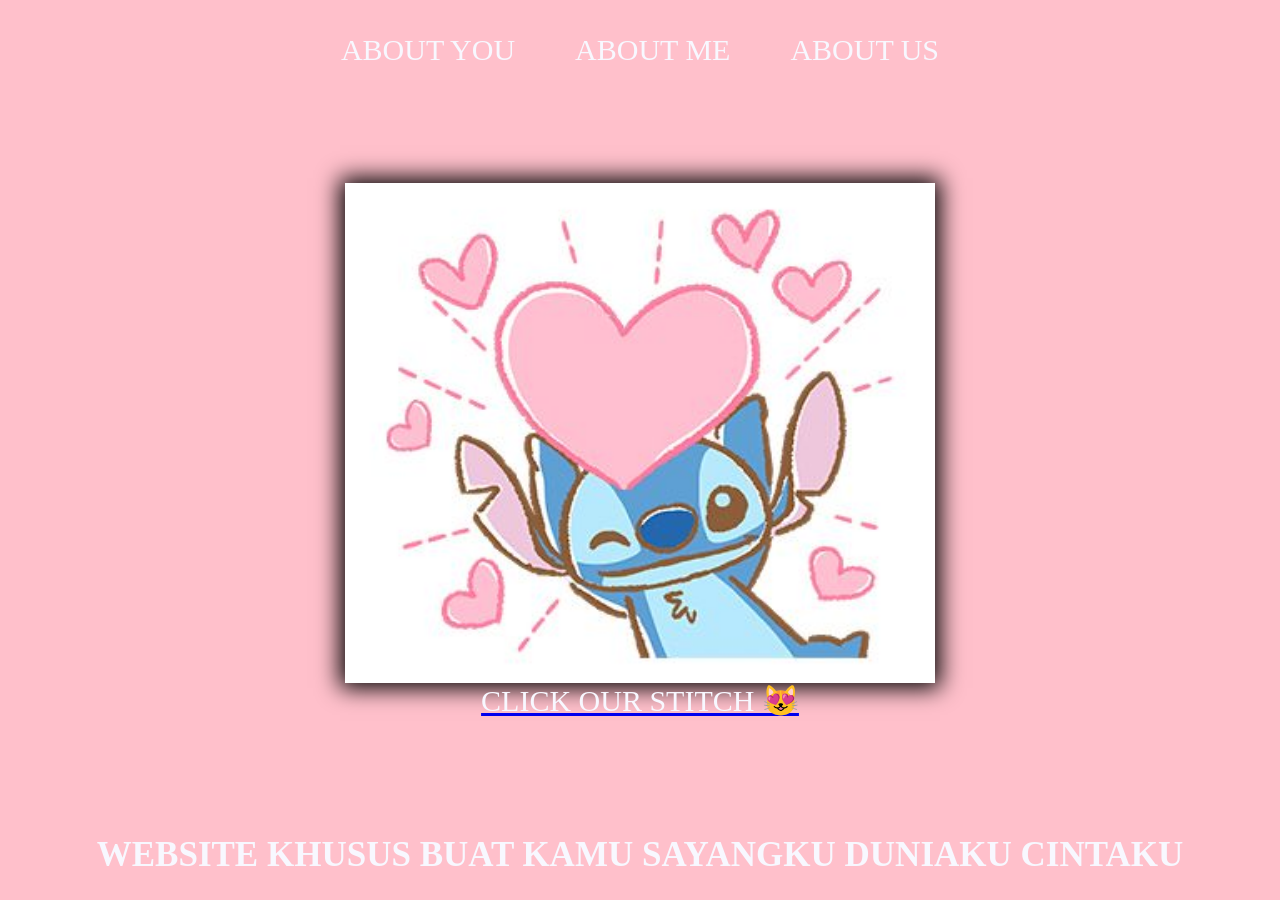
<file: index.html>
<html>
    <head>
        <title>I MADE THIS FOR U</title>
        <link rel="stylesheet" href="style web.css" />
    </head>
    <body>
        <div class="nol">
       <!-- NAVIGATION BAR -->
        <div class="satu">
            <ul class="dua">
                <li class="tiga">
                    <a href="ABOUT YOU.html" class="you">ABOUT YOU</a>
                </li>
                <li class="tiga">
                    <a href="ABOUT ME.html" class="me">ABOUT ME</a>
                </li>
                <li class="tiga">
                    <a href="ABOUT US.html" class="us">ABOUT US</a>
                </li>
            </ul>
        </div>
       <!-- NAVIGATION BAR END -->

       <!-- CONTENT 1 -->
        <div class="empat">
            <a href="long text.html">
            <img src="download (12).jpg" class="lima"/>
            <p class="CLICK">CLICK OUR STITCH 😻</p>
            </a>
        </div>
       <!-- CONTENT 1 END -->

       <!-- FOOOTER -->
        <div class="enam">
            <h1 class="tujuh">  WEBSITE KHUSUS BUAT KAMU SAYANGKU DUNIAKU CINTAKU </h1>
        </div>   
       <!-- FOOTER END -->
        </div>
    </body>
</html>
</file>
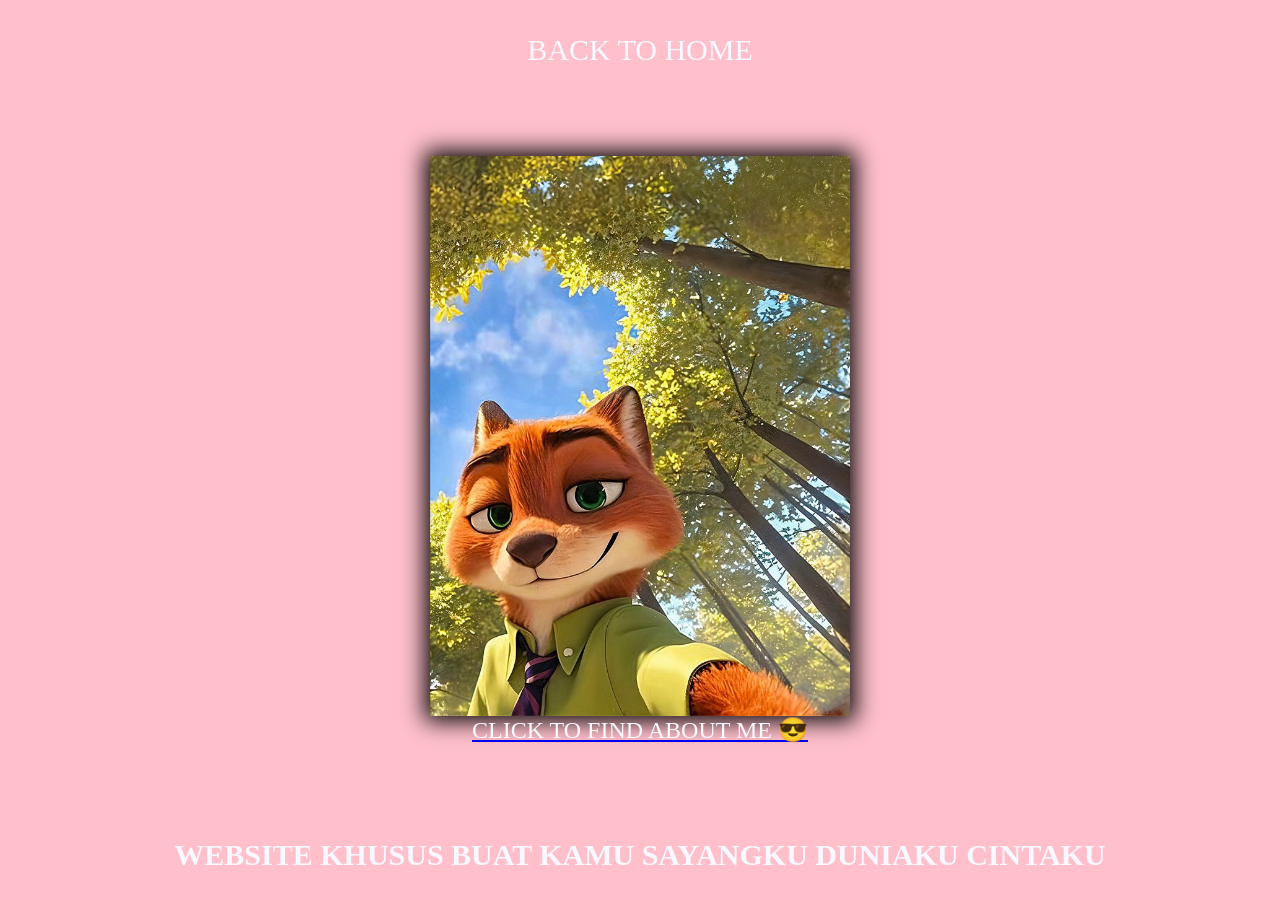
<file: ABOUT ME.html>
<html>
    <head>
        <title>ITS UR HANDSOME BOYS</title>
        <link rel="stylesheet" href="style.css" />
    </head>
    <body>
        <div class="nol">
       <!-- NAVIGATION BAR -->
        <div class="satu">
            <ul class="dua">
                <li class="tiga">
                    <a href="index.html" class="you">BACK TO HOME</a>
                </li>
            </ul>
        </div>
       <!-- NAVIGATION BAR END -->

       <!-- CONTENT 1 -->
        <div class="empat">
            <a href="ISI ME.html">
            <img src="download (16).jpg" class="lima"/>
            <p class="CLICK">CLICK TO FIND ABOUT ME 😎</p>
            </a>
        </div>
       <!-- CONTENT 1 END -->

       <!-- FOOOTER -->
        <div class="enam">
            <h1 class="tujuh"> WEBSITE KHUSUS BUAT KAMU SAYANGKU DUNIAKU CINTAKU</h1>
        </div>   
       <!-- FOOTER END -->
        </div>
    </body>
</html>
</file>
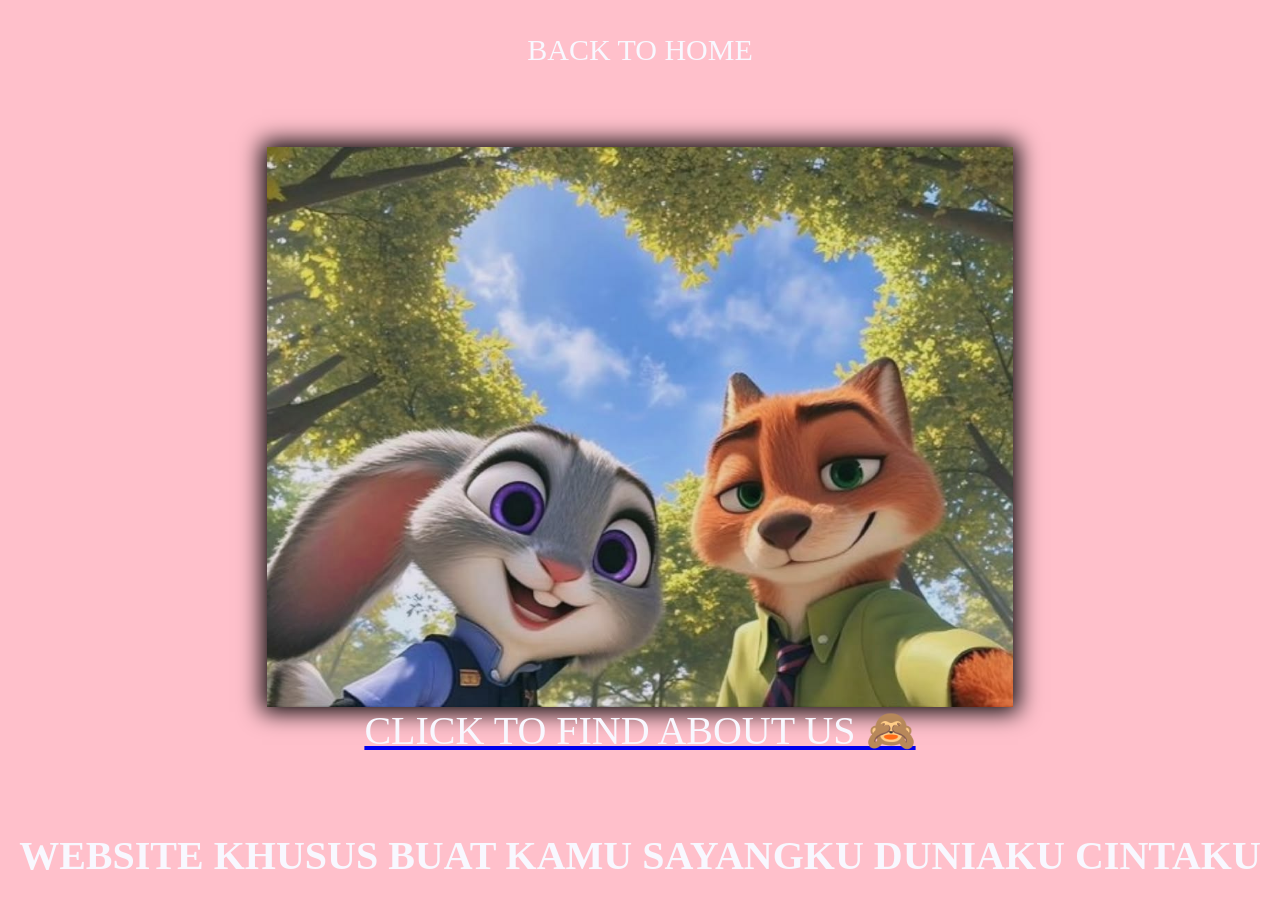
<file: ABOUT US.html>
<html>
    <head>
        <title>OUR LOVE STORIES</title>
        <link rel="stylesheet" href="style copy.css" />
    </head>
    <body>
        <div class="nol">
       <!-- NAVIGATION BAR -->
        <div class="satu">
            <ul class="dua">
                <li class="tiga">
                    <a href="index.html" class="you">BACK TO HOME</a>
                </li>
            </ul>
        </div>
       <!-- NAVIGATION BAR END -->

       <!-- CONTENT 1 -->
        <div class="empat">
            <a href="ISI US.html">
            <img src="0b9a0a9277fd7a18d5def5f94546702f.jpg" class="lima"/>
            <p class="CLICK">CLICK TO FIND ABOUT US 🙈</p>
            </a>
        </div>
       <!-- CONTENT 1 END -->

       <!-- FOOOTER -->
        <div class="enam">
            <h1 class="tujuh">  WEBSITE KHUSUS BUAT KAMU SAYANGKU DUNIAKU CINTAKU </h1>
        </div>   
       <!-- FOOTER END -->
        </div>
    </body>
</html>
</file>
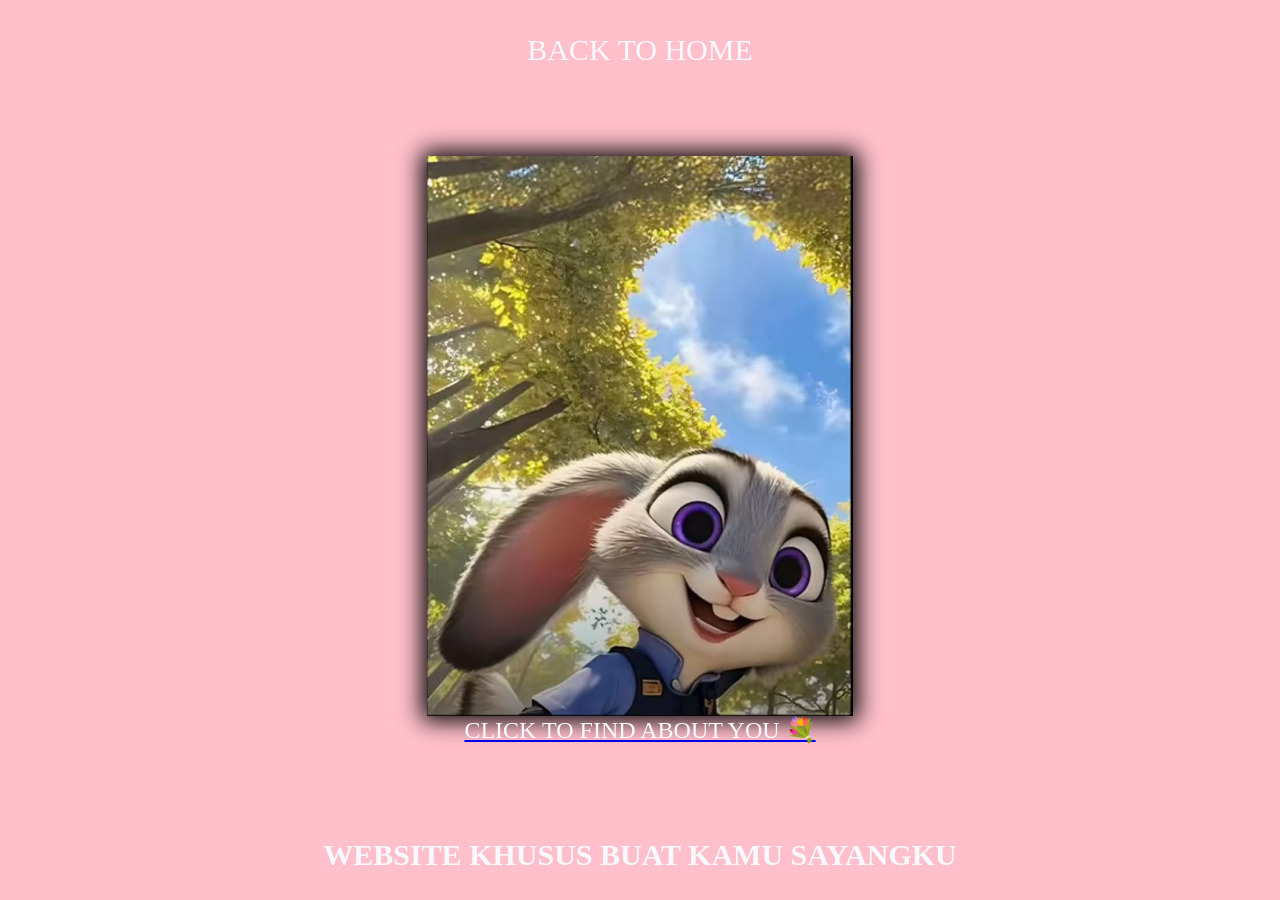
<file: ABOUT YOU.html>
<html>
    <head>
        <title>THIS IS MY PRETTY GF</title>
        <link rel="stylesheet" href="style.css" />
    </head>
    <body>
        <div class="nol">
       <!-- NAVIGATION BAR -->
        <div class="satu">
            <ul class="dua">
                <li class="tiga">
                    <a href="index.html" class="you">BACK TO HOME</a>
                </li>
            </ul>
        </div>
       <!-- NAVIGATION BAR END -->

       <!-- CONTENT 1 -->
        <div class="empat">
            <a href="ISI YOU.html">
            <img src="download (13).jpg" class="lima"/>
            <p class="CLICK">CLICK TO FIND ABOUT YOU 💐</p>
            </a>
        </div>
       <!-- CONTENT 1 END -->

       <!-- FOOOTER -->
        <div class="enam">
            <h1 class="tujuh">  WEBSITE KHUSUS BUAT KAMU SAYANGKU </h1>
        </div>   
       <!-- FOOTER END -->
        </div>
    </body>
</html>
</file>
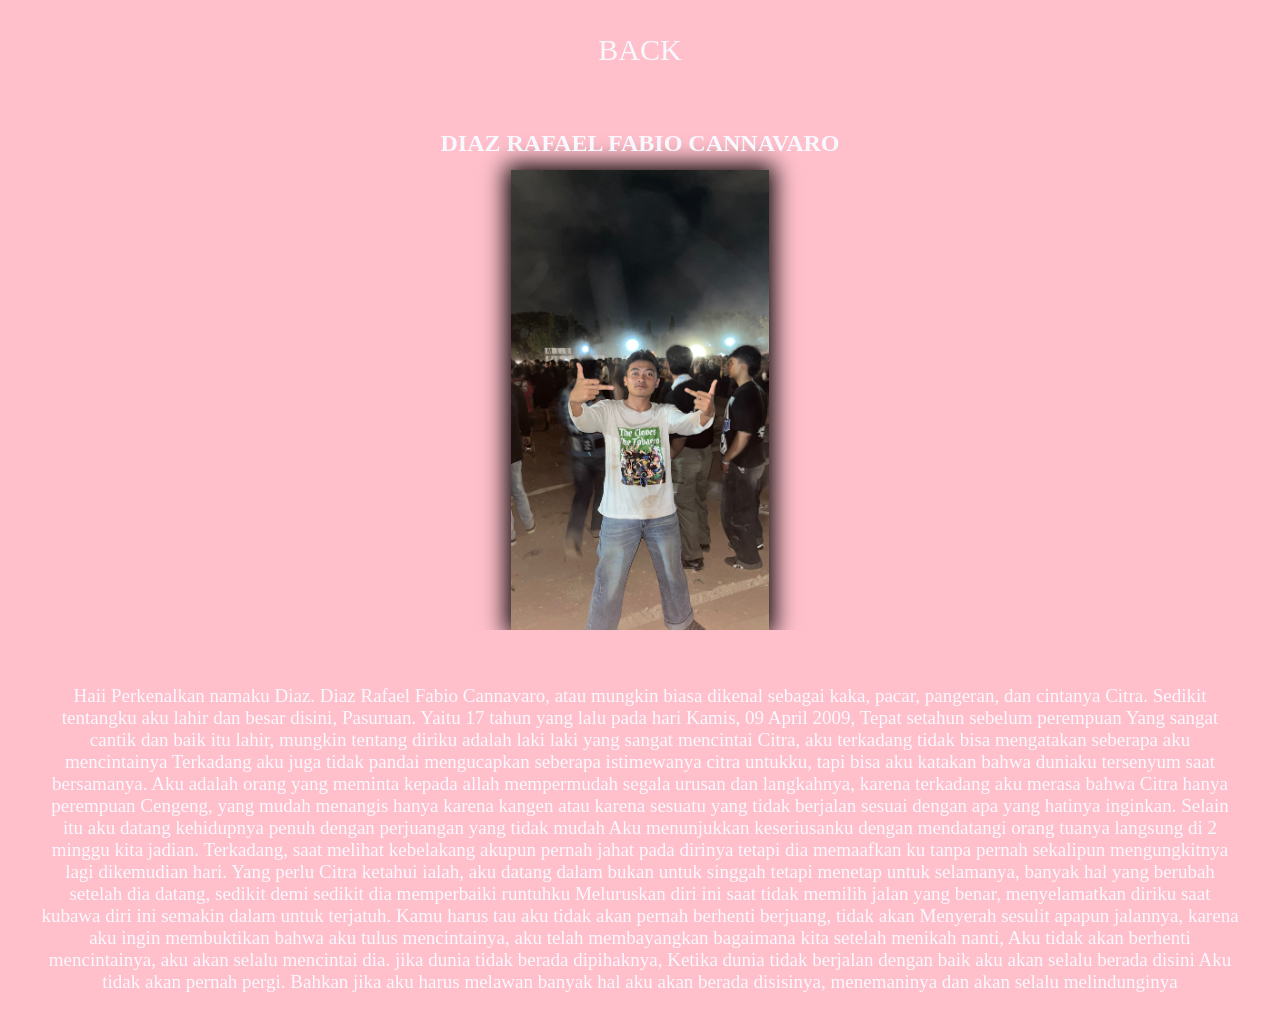
<file: ISI ME.html>
<html>
    <head>
        <title>THIS IS ME</title>
        <link rel="stylesheet" href="me.css" />
    </head>
    <body>
        <div class="nol">
       <!-- NAVIGATION BAR -->
            <ul class="dua">
                <li class="tiga">
                    <a href="ABOUT ME.html" class="you">BACK</a>
                </li>
           </ul>
        </div>
       <!-- NAVIGATION BAR END -->

       <!-- CONTENT 1 -->
        <div class="empat">
            <img src="WhatsApp Image 2026-10-26 at 00.20.58.jpeg" class="lima"/>
            <div class="uyy">DIAZ RAFAEL FABIO CANNAVARO</div>
        </div>
       <!-- CONTENT 1 END -->

       <!-- FOOOTER -->
        <div class="enam">
            <p class="tujuh"> Haii Perkenalkan namaku Diaz. Diaz Rafael Fabio Cannavaro, atau mungkin biasa dikenal sebagai kaka, pacar, pangeran, dan cintanya Citra.
                            Sedikit tentangku aku lahir dan besar disini, Pasuruan. Yaitu 17 tahun yang lalu pada hari Kamis, 09 April 2009, Tepat setahun sebelum perempuan
                            Yang sangat cantik dan baik itu lahir, mungkin tentang diriku adalah laki laki yang sangat mencintai Citra, aku terkadang tidak bisa mengatakan seberapa aku mencintainya
                            Terkadang aku juga tidak pandai mengucapkan seberapa istimewanya citra untukku, tapi bisa aku katakan bahwa duniaku tersenyum saat bersamanya.
                            Aku adalah orang yang meminta kepada allah mempermudah segala urusan dan langkahnya, karena terkadang aku merasa bahwa Citra hanya perempuan
                            Cengeng, yang mudah menangis hanya karena kangen atau karena sesuatu yang tidak berjalan sesuai dengan apa yang hatinya inginkan. Selain itu aku datang kehidupnya penuh dengan perjuangan yang tidak mudah
                            Aku menunjukkan keseriusanku dengan mendatangi orang tuanya langsung di 2 minggu kita jadian. Terkadang, saat melihat kebelakang akupun pernah jahat pada dirinya tetapi dia memaafkan ku tanpa pernah sekalipun
                            mengungkitnya lagi dikemudian hari. Yang perlu Citra ketahui ialah, aku datang dalam bukan untuk singgah tetapi menetap untuk selamanya, banyak hal yang berubah setelah dia datang,
                            sedikit demi sedikit dia memperbaiki runtuhku Meluruskan  diri ini saat tidak memilih jalan yang benar, menyelamatkan diriku saat kubawa diri ini semakin dalam untuk terjatuh.
                            Kamu harus tau aku tidak akan pernah berhenti berjuang, tidak akan Menyerah sesulit apapun jalannya, karena aku ingin membuktikan bahwa aku tulus mencintainya, aku telah membayangkan bagaimana kita setelah menikah nanti, 
                            Aku tidak akan berhenti mencintainya, aku akan selalu mencintai dia. jika dunia tidak berada dipihaknya, Ketika dunia tidak berjalan dengan baik aku akan selalu berada disini
                            Aku tidak akan pernah pergi. Bahkan jika aku harus melawan banyak hal aku akan berada disisinya, menemaninya dan akan selalu melindunginya
            </p>
        </div>   
       <!-- FOOTER END -->
        </div>
    </body>
</html>
</file>
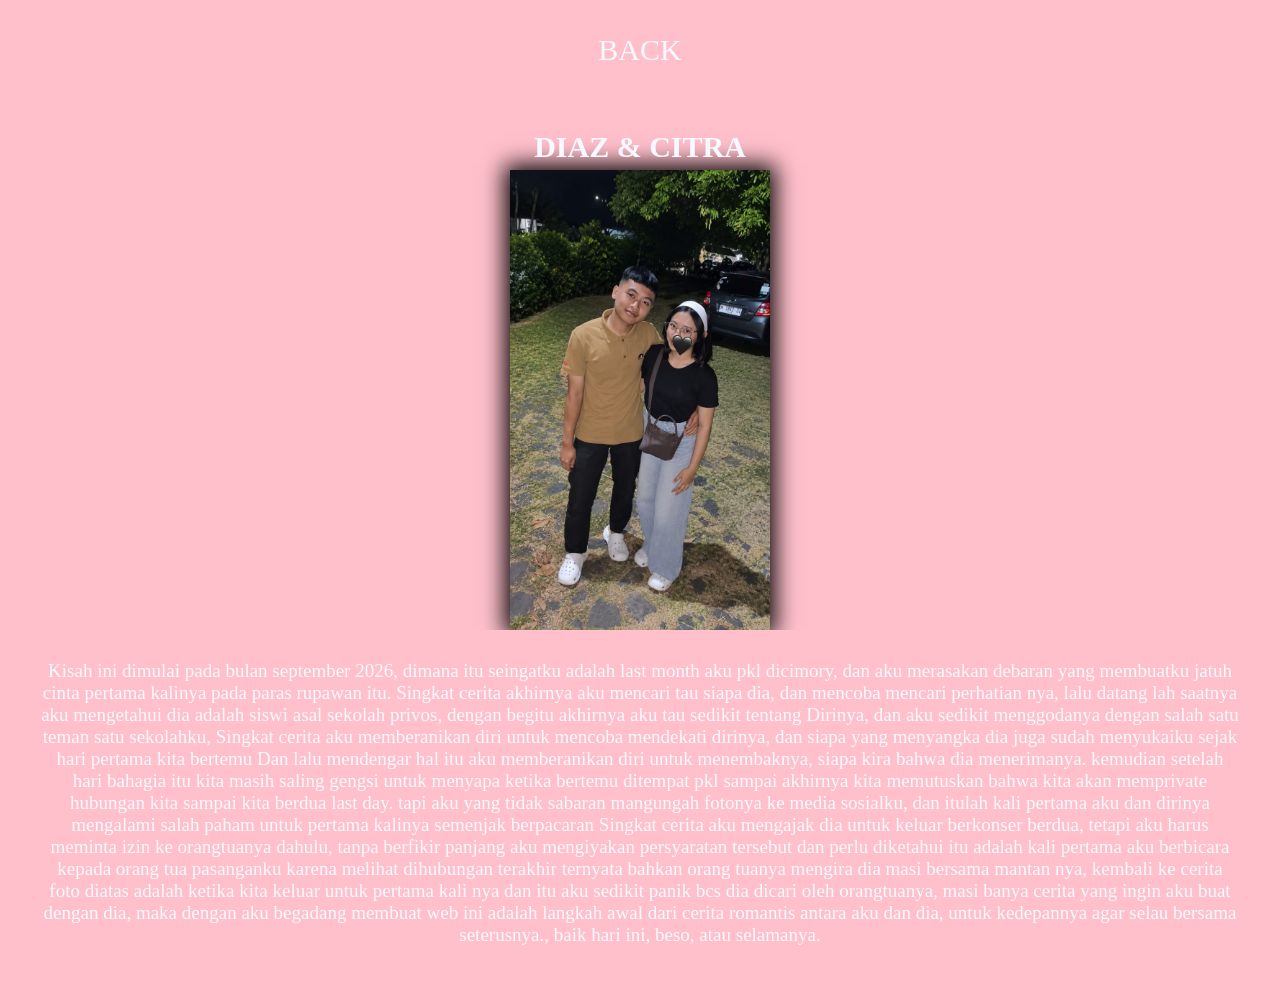
<file: ISI US.html>
<html>
    <head>
        <title>IMMORTAL LOVEE</title>
        <link rel="stylesheet" href="US.css" />
    </head>
    <body>
        <div class="nol">
       <!-- NAVIGATION BAR -->
            <ul class="dua">
                <li class="tiga">
                    <a href="ABOUT US.html" class="you">BACK</a>
                </li>
           </ul>
        </div>
       <!-- NAVIGATION BAR END -->

       <!-- CONTENT 1 -->
        <div class="empat">
            <img src="WhatsApp Image 2026-10-26 at 01.09.12.jpeg" class="lima"/>
            <div class="uyy">DIAZ & CITRA</div>
        </div>
       <!-- CONTENT 1 END -->

       <!-- FOOOTER -->
        <div class="enam">
            <p class="tujuh">Kisah ini dimulai pada bulan september 2026, dimana itu seingatku adalah last month aku pkl dicimory, dan aku merasakan debaran yang membuatku jatuh cinta pertama kalinya pada paras rupawan itu.
                        Singkat cerita akhirnya aku mencari tau siapa dia, dan mencoba mencari perhatian nya, lalu datang lah saatnya aku mengetahui dia adalah siswi asal sekolah privos, dengan begitu akhirnya aku tau sedikit tentang
                        Dirinya, dan aku sedikit menggodanya dengan salah satu teman satu sekolahku, Singkat cerita aku memberanikan diri untuk mencoba mendekati dirinya, dan siapa yang menyangka dia juga sudah menyukaiku sejak hari pertama kita bertemu
                        Dan lalu mendengar hal itu aku memberanikan diri untuk menembaknya, siapa kira bahwa dia menerimanya. kemudian setelah hari bahagia itu kita masih saling gengsi untuk menyapa ketika bertemu ditempat pkl sampai akhirnya kita memutuskan 
                        bahwa kita akan memprivate hubungan kita sampai kita berdua last day. tapi aku yang tidak sabaran mangungah fotonya ke media sosialku, dan itulah kali pertama aku dan dirinya mengalami salah paham untuk pertama kalinya semenjak berpacaran
                        Singkat cerita aku mengajak dia untuk keluar berkonser berdua, tetapi aku harus meminta izin ke orangtuanya dahulu, tanpa berfikir panjang aku mengiyakan persyaratan tersebut dan perlu diketahui itu adalah kali pertama aku berbicara kepada
                        orang tua pasanganku karena melihat dihubungan terakhir ternyata bahkan orang tuanya mengira dia masi bersama mantan nya, kembali ke cerita foto diatas adalah ketika kita keluar untuk pertama kali nya dan itu aku sedikit panik bcs dia dicari
                        oleh orangtuanya, masi banya cerita yang ingin aku buat dengan dia, maka dengan aku begadang membuat web ini adalah langkah awal dari cerita romantis antara aku dan dia, untuk kedepannya agar selau bersama seterusnya., baik hari ini, beso, atau selamanya.
            </p>
        </div>   
       <!-- FOOTER END -->
        </div>
    </body>
</html>
</file>
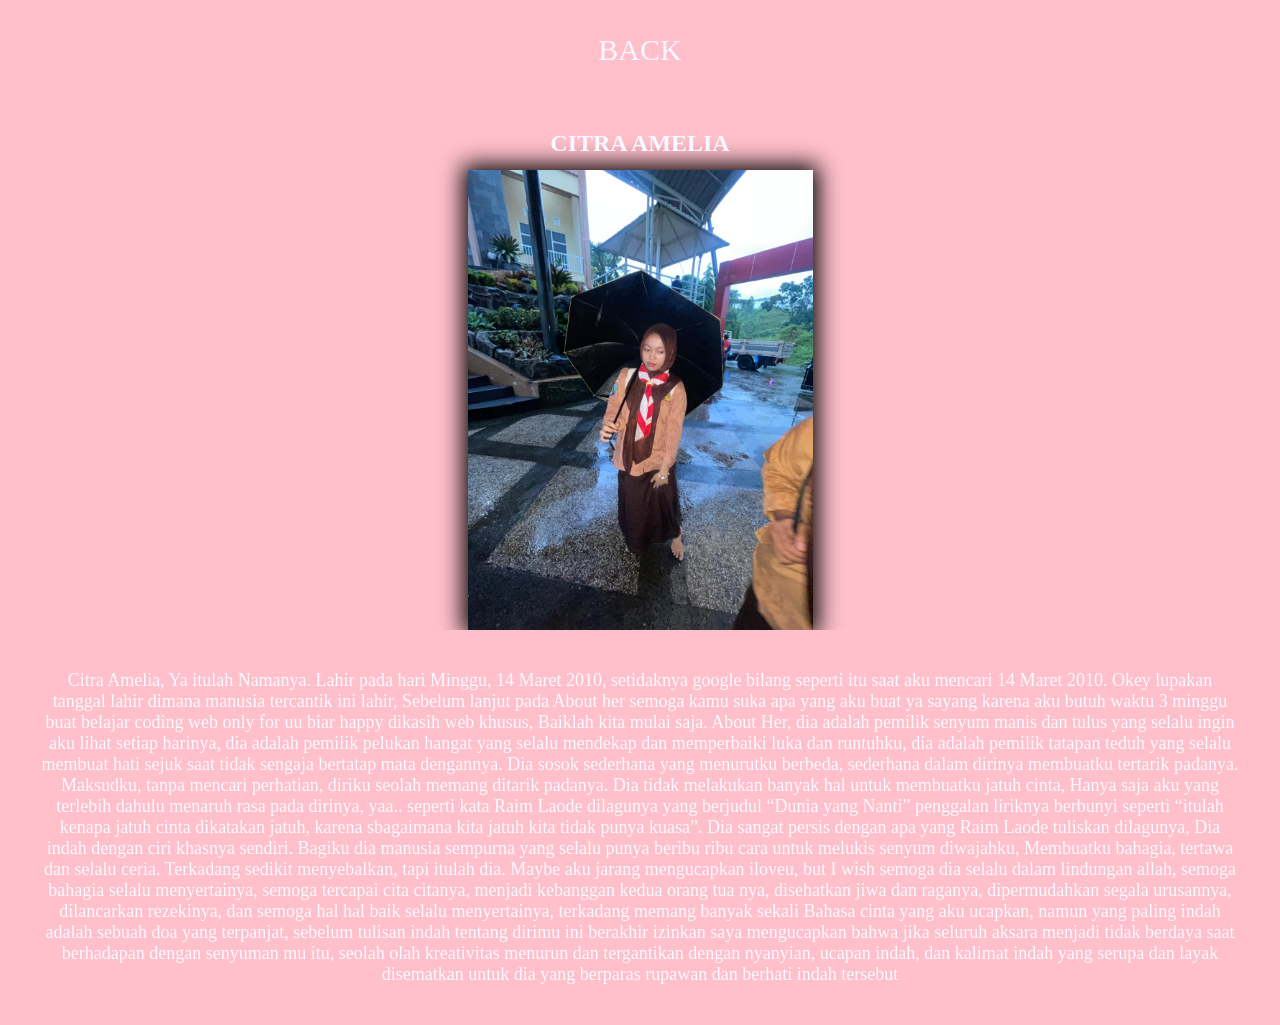
<file: ISI YOU.html>
<html>
    <head>
        <title>ITS U BABEE</title>
        <link rel="stylesheet" href="you.css" />
    </head>
    <body>
        <div class="nol">
       <!-- NAVIGATION BAR -->
            <ul class="dua">
                <li class="tiga">
                    <a href="ABOUT YOU.html" class="you">BACK</a>
                </li>
           </ul>
        </div>
       <!-- NAVIGATION BAR END -->

       <!-- CONTENT 1 -->
        <div class="empat">
            <img src="SYG.jpeg" class="lima"/>
            <div class="uyy">CITRA AMELIA</div>
        </div>
       <!-- CONTENT 1 END -->

       <!-- FOOOTER -->
        <div class="enam">
            <p class="tujuh"> Citra Amelia, Ya itulah Namanya. Lahir pada hari Minggu, 14 Maret 2010, setidaknya google bilang seperti itu saat aku mencari 14 Maret 2010. Okey lupakan tanggal lahir dimana manusia tercantik ini lahir, Sebelum lanjut pada About her semoga kamu suka apa yang aku buat ya sayang karena aku butuh
                 waktu 3 minggu buat belajar coding web only for uu biar happy dikasih web khusus, Baiklah kita mulai saja.  About Her, dia adalah pemilik senyum manis dan tulus yang selalu ingin aku lihat setiap harinya, dia adalah pemilik pelukan hangat yang selalu mendekap dan memperbaiki luka dan runtuhku, dia adalah pemilik tatapan 
                 teduh yang selalu membuat hati sejuk saat tidak sengaja bertatap mata dengannya. Dia sosok sederhana yang menurutku berbeda, sederhana dalam dirinya membuatku tertarik padanya. Maksudku, tanpa mencari perhatian, diriku seolah memang ditarik padanya. Dia tidak melakukan banyak hal untuk membuatku jatuh cinta, 
                 Hanya saja aku yang terlebih dahulu menaruh rasa pada dirinya, yaa.. seperti kata Raim Laode dilagunya yang berjudul “Dunia yang Nanti” penggalan liriknya berbunyi seperti “itulah kenapa jatuh cinta dikatakan jatuh, karena sbagaimana kita jatuh kita tidak punya kuasa”. Dia sangat persis dengan apa yang Raim Laode tuliskan dilagunya, 
                 Dia indah dengan ciri khasnya sendiri. Bagiku dia manusia sempurna yang selalu punya beribu ribu cara untuk melukis senyum diwajahku, Membuatku bahagia, tertawa dan selalu ceria. Terkadang sedikit menyebalkan, tapi itulah dia. Maybe aku jarang mengucapkan iloveu, but I wish semoga dia selalu dalam lindungan allah,
                 semoga bahagia selalu menyertainya, semoga tercapai cita citanya, menjadi kebanggan kedua orang tua nya, disehatkan jiwa dan raganya, dipermudahkan segala urusannya, dilancarkan rezekinya, dan semoga hal hal baik selalu menyertainya, terkadang memang banyak sekali Bahasa cinta yang aku ucapkan, namun yang paling 
                 indah adalah sebuah doa yang terpanjat, sebelum tulisan indah tentang dirimu ini berakhir izinkan saya mengucapkan bahwa jika seluruh aksara menjadi tidak berdaya saat berhadapan dengan senyuman mu itu, seolah olah kreativitas menurun dan tergantikan dengan nyanyian, ucapan indah, dan kalimat indah yang serupa dan layak disematkan 
                 untuk dia yang berparas rupawan dan berhati indah tersebut
            </p>
        </div>   
       <!-- FOOTER END -->
        </div>    
    </body>
</html>
</file>
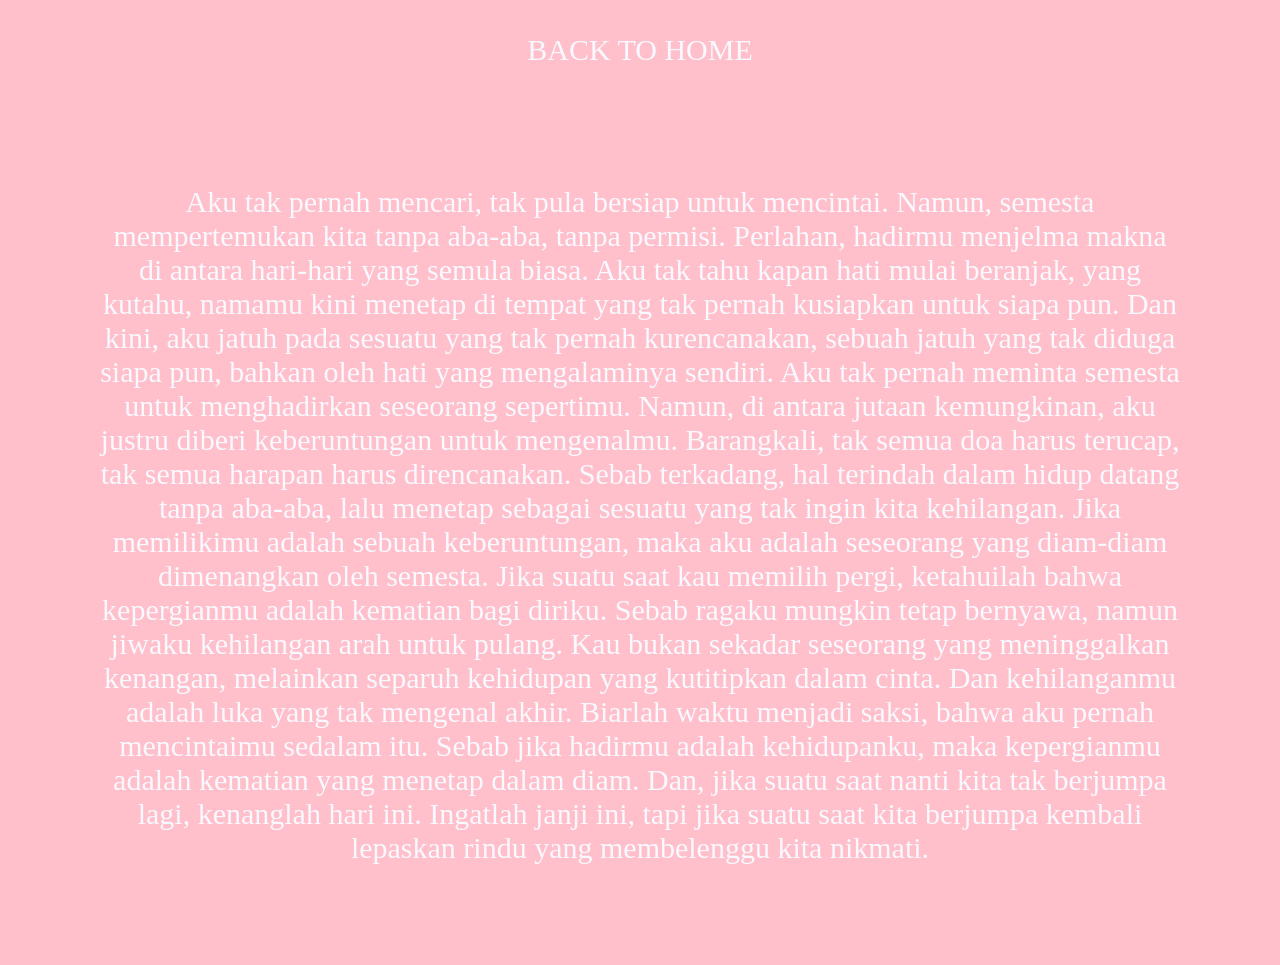
<file: long text.html>
<html>
    <head>
        <title>ISI HATIKU</title>
        <link rel="stylesheet" href="long.css" />
    </head>
    <body>
        <div class="nol">
       <!-- NAVIGATION BAR -->
            <ul class="dua">
                <li class="tiga">
                    <a href="index.html" class="you">BACK TO HOME</a>
                </li>
           </ul>
        </div>
       <!-- NAVIGATION BAR END -->

       <!-- CONTENT 1 -->
        <div class="empat">
            <div class="uyy">HAI SAYANG DIBACA YA, BECAUSE AKU BIKIN SENDIRI 🤍</div>
              <div class="enam">
                <p class="tujuh"> Aku tak pernah mencari, tak pula bersiap untuk mencintai. Namun, semesta mempertemukan kita tanpa aba-aba, tanpa permisi. 
                    Perlahan, hadirmu menjelma makna di antara hari-hari yang semula biasa. Aku tak tahu kapan hati mulai beranjak, yang kutahu, namamu kini menetap di tempat yang tak pernah kusiapkan untuk siapa pun. 
                    Dan kini, aku jatuh pada sesuatu yang tak pernah kurencanakan, sebuah jatuh yang tak diduga siapa pun, bahkan oleh hati yang mengalaminya sendiri.
                    Aku tak pernah meminta semesta untuk menghadirkan seseorang sepertimu. 
                    Namun, di antara jutaan kemungkinan, aku justru diberi keberuntungan untuk mengenalmu. Barangkali, tak semua doa harus terucap, tak semua harapan harus direncanakan. 
                    Sebab terkadang, hal terindah dalam hidup datang tanpa aba-aba, lalu menetap sebagai sesuatu yang tak ingin kita kehilangan. 
                    Jika memilikimu adalah sebuah keberuntungan, maka aku adalah seseorang yang diam-diam dimenangkan oleh semesta. 
                    Jika suatu saat kau memilih pergi, ketahuilah bahwa kepergianmu adalah kematian bagi diriku. Sebab ragaku mungkin tetap bernyawa, namun jiwaku kehilangan arah untuk pulang. 
                    Kau bukan sekadar seseorang yang meninggalkan kenangan, melainkan separuh kehidupan yang kutitipkan dalam cinta. 
                    Dan kehilanganmu adalah luka yang tak mengenal akhir. Biarlah waktu menjadi saksi, bahwa aku pernah mencintaimu sedalam itu. 
                    Sebab jika hadirmu adalah kehidupanku, maka kepergianmu adalah kematian yang menetap dalam diam.
                    Dan, jika suatu saat nanti kita tak berjumpa lagi, kenanglah hari ini. Ingatlah janji ini, tapi jika suatu saat kita berjumpa kembali lepaskan rindu yang membelenggu kita nikmati.
                </p>
            </div>   
        </div>
       <!-- CONTENT 1 END -->
        </div>    
    </body>

</html>
</file>
<file: style web.css>
*,
html {
    margin: 0;
    padding: 0;
}

.nol {
    background-color: pink;
}

.satu{
    background-color: pink;
    width: 100%;
    height: 10vh;
}

.dua {
display: flex;
height: 100px;
justify-content: center;
align-items: center;
}

.tiga {
list-style-type: none;
padding: 25px;
color: black;
margin: 5px;
font-size: 30px;
}

.tiga:hover {
    background-color: palevioletred;
    transition: 0.3s ease-in-out;
    transition-delay: 0.5ms;
    border-radius: 100px;
}

.you {
    color: ghostwhite;
    text-decoration: none;
}

.me {
    color: ghostwhite;
    text-decoration: none;
}

.us {
    color: ghostwhite;
    text-decoration: none;
}
.empat {
    background-color: pink;
    display: flex;
    justify-content: center;
    align-items: center;
    height: 80vh;
}

.lima {
    width: auto;
    height: auto;
    display: flex;
    justify-content: center;
    align-content: center;
    height: 500px;
    box-shadow: -webkit-box-shadow: 0px 0px 22px 5px #000000; 
    box-shadow: 0px 0px 22px 5px #000000;;
}

.CLICK {
    font-size: 30px;
    color: ghostwhite;
    display: flex;
    justify-content: center;
    align-content: center;
    text-shadow: text-shadow: 2px 2px 0 #bcbcbc, 4px 4px 0 #9c9c9c, 0px 0px 13px #000000;;
}

.enam {
height: 10vh;
background-color: pink;
display: flex;
justify-content: center;
align-items: center;
color: ghostwhite;
}

.tujuh {
font-size: 35px;
color-scheme: white;
}
</file>
<file: style.css>
*,
html {
    margin: 0;
    padding: 0;
}

.nol {
    background-color: pink;
}

.satu{
    background-color: pink;
    width: 100%;
    height: 10vh;
}

.dua {
display: flex;
height: 100px;
justify-content: center;
align-items: center;
}

.tiga {
list-style-type: none;
padding: 25px;
color: black;
margin: 5px;
font-size: 30px;
}

.tiga:hover {
    background-color: palevioletred;
    transition: 0.3s ease-in-out;
    transition-delay: 0.5ms;
    border-radius: 100px;
}

.you {
    color: ghostwhite;
    text-decoration: none;
}

.me {
    color: ghostwhite;
    text-decoration: none;
}

.us {
    color: ghostwhite;
    text-decoration: none;
}
.empat {
    background-color: pink;
    display: flex;
    justify-content: center;
    align-items: center;
    height: 80vh;
}

.lima {
    width: auto;
    height: auto;
    display: flex;
    justify-content: center;
    align-content: center;
    height: 560px;
    box-shadow: -webkit-box-shadow: 0px 0px 22px 5px #000000; 
    box-shadow: 0px 0px 22px 5px #000000;;
}

.CLICK {
    font-size: 24px;
    color: ghostwhite;
    display: flex;
    justify-content:center;
    align-content: center;
    text-shadow: text-shadow: 2px 2px 0 #bcbcbc, 4px 4px 0 #9c9c9c, 0px 0px 13px #000000;;
}

.enam {
height: 10vh;
background-color: pink;
display: flex;
justify-content: center;
align-items: center;
color: ghostwhite;
}

.tujuh {
font-size: 30px;
color-scheme: white;
}
</file>
<file: style copy.css>
*,
html {
    margin: 0;
    padding: 0;
}

.nol {
    background-color: pink;
}

.satu{
    background-color: pink;
    width: 100%;
    height: 10vh;
}

.dua {
display: flex;
height: 100px;
justify-content: center;
align-items: center;
}

.tiga {
list-style-type: none;
padding: 25px;
color: black;
margin: 5px;
font-size: 30px;
}

.tiga:hover {
    background-color: palevioletred;
    transition: 0.3s ease-in-out;
    transition-delay: 0.5ms;
    border-radius: 100px;
}

.you {
    color: ghostwhite;
    text-decoration: none;
}

.me {
    color: ghostwhite;
    text-decoration: none;
}

.us {
    color: ghostwhite;
    text-decoration: none;
}
.empat {
    background-color: pink;
    display: flex;
    justify-content: center;
    align-items: center;
    height: 80vh;
}

.lima {
    width: auto;
    height: auto;
    display: flex;
    justify-content: center;
    align-content: center;
    height: 560px;
    box-shadow: -webkit-box-shadow: 0px 0px 22px 5px #000000; 
    box-shadow: 0px 0px 22px 5px #000000;;
}

.CLICK {
    font-size: 40px;
    color: ghostwhite;
    display: flex;
    justify-content:center;
    align-content: center;
    text-shadow: text-shadow: 2px 2px 0 #bcbcbc, 4px 4px 0 #9c9c9c, 0px 0px 13px #000000;;
}

.enam {
height: 10vh;
background-color: pink;
display: flex;
justify-content: center;
align-items: center;
color: ghostwhite;
}

.tujuh {
font-size: 40px;
color-scheme: white;
}
</file>
<file: me.css>
*,
html {
    margin: 0;
    padding: 0;
}

.nol {
    background-color: pink;
}

.satu{
    background-color: pink;
    width: 100%;
    height: 10vh;
}

.dua {
display: flex;
height: 100px;
justify-content: center;
align-items: center;
}

.tiga {
list-style-type: none;
padding: 25px;
color: black;
margin: 5px;
font-size: 30px;
}

.tiga:hover {
    background-color: palevioletred;
    transition: 0.3s ease-in-out;
    transition-delay: 0.5ms;
    border-radius: 100px;
}

.you {
    color: ghostwhite;
    text-decoration: none;
}

.me {
    color: ghostwhite;
    text-decoration: none;
}

.us {
    color: ghostwhite;
    text-decoration: none;
}
.empat {
    background-color: pink;
    display: flex;
    justify-content: center;
    align-items: center;
    height: 80vh;
}

.lima {
    width: auto;
    height: auto;
    display:flex;
    justify-content: center;
    align-content: center;
    height: 460px;
    box-shadow: -webkit-box-shadow: 0px 0px 20px 5px #000000; 
    box-shadow: 0px 0px 22px 5px #000000;;
}

.lima {
    margin-top: 150px;
}

.CLICK {
    font-size: 24px;
    color: ghostwhite;
    display: flex;
    justify-content:center;
    align-content: center;
    text-shadow: text-shadow: 2px 2px 0 #bcbcbc, 4px 4px 0 #9c9c9c, 0px 0px 13px #000000;;
}

.enam {
min-height: auto;
background-color: pink;
display: flex;
justify-content: center;
align-items: center;
color: ghostwhite;
}

.tujuh {
font-size: 19px;
color-scheme:pink;
text-align: center;
height: auto;
margin-top: 15px;
}

.empat {
    position: relative;
    display: flex;
    width: 100%;
    height: 50%;
}

.uyy {
    position: absolute;
    top: 20px;
    left: 50%;
    transform: translateX(-50%);
    color: ghostwhite;
    font-size: 24px;
    font-weight: bold;
    padding: 10px 20px;
}

.enam {
    background-color: pink;
    margin-top: 80px;
    padding: 40px;
    position: relative;
    display: block;
}

body {
    background-color: pink;
}
</file>
<file: US.css>
*,
html {
    margin: 0;
    padding: 0;
}

.nol {
    background-color: pink;
}

.satu{
    background-color: pink;
    width: 100%;
    height: 10vh;
}

.dua {
display: flex;
height: 100px;
justify-content: center;
align-items: center;
}

.tiga {
list-style-type: none;
padding: 25px;
color: black;
margin: 5px;
font-size: 30px;
}

.tiga:hover {
    background-color: palevioletred;
    transition: 0.3s ease-in-out;
    transition-delay: 0.5ms;
    border-radius: 100px;
}

.you {
    color: ghostwhite;
    text-decoration: none;
}

.me {
    color: ghostwhite;
    text-decoration: none;
}

.us {
    color: ghostwhite;
    text-decoration: none;
}
.empat {
    background-color: pink;
    display: flex;
    justify-content: center;
    align-items: center;
    height: 80vh;
}

.lima {
    width: auto;
    height: auto;
    display:flex;
    justify-content: center;
    align-content: center;
    height: 460px;
    box-shadow: -webkit-box-shadow: 0px 0px 22px 5px #000000; 
    box-shadow: 0px 0px 22px 5px #000000;;
}

.lima {
    margin-top: 150px;
}

.CLICK {
    font-size: 24px;
    color: ghostwhite;
    display: flex;
    justify-content:center;
    align-content: center;
    text-shadow: text-shadow: 2px 2px 0 #bcbcbc, 4px 4px 0 #9c9c9c, 0px 0px 13px #000000;;
}

.enam {
min-height: auto;
background-color: pink;
display: flex;
justify-content: center;
align-items: center;
color: ghostwhite;
}

.tujuh {
font-size: 19px;
color-scheme:pink;
text-align: center;
height: auto;
margin-top: -10px;
}

.empat {
    position: relative;
    display: flex;
    width: 100%;
    height: 50%;
}

.uyy {
    position: absolute;
    top: 20px;
    left: 50%;
    transform: translateX(-50%);
    color: ghostwhite;
    font-size: 30px;
    font-weight: bold;
    padding: 10px 20px;
}

.enam {
    background-color: pink;
    margin-top: 80px;
    padding: 40px;
    position: relative;
    display: block;
}

body {
    background-color: pink;
}
</file>
<file: you.css>
*,
html {
    margin: 0;
    padding: 0;
}

.nol {
    background-color: pink;
}

.satu{
    background-color: pink;
    width: 100%;
    height: 10vh;
}

.dua {
display: flex;
height: 100px;
justify-content: center;
align-items: center;
}

.tiga {
list-style-type: none;
padding: 25px;
color: black;
margin: 5px;
font-size: 30px;
}

.tiga:hover {
    background-color: palevioletred;
    transition: 0.3s ease-in-out;
    transition-delay: 0.5ms;
    border-radius: 100px;
}

.you {
    color: ghostwhite;
    text-decoration: none;
}

.me {
    color: ghostwhite;
    text-decoration: none;
}

.us {
    color: ghostwhite;
    text-decoration: none;
}
.empat {
    background-color: pink;
    display: flex;
    justify-content: center;
    align-items: center;
    height: 80vh;
}

.lima {
    width: auto;
    height: auto;
    display:flex;
    justify-content: center;
    align-content: center;
    height: 460px;
    box-shadow: -webkit-box-shadow: 0px 0px 22px 5px #000000; 
    box-shadow: 0px 0px 22px 5px #000000;;
}

.lima {
    margin-top: 150px;
}

.CLICK {
    font-size: 24px;
    color: ghostwhite;
    display: flex;
    justify-content:center;
    align-content: center;
    text-shadow: text-shadow: 2px 2px 0 #bcbcbc, 4px 4px 0 #9c9c9c, 0px 0px 13px #000000;;
}

.enam {
min-height: auto;
background-color: pink;
display: flex;
justify-content: center;
align-items: center;
color: ghostwhite;
}

.tujuh {
font-size: 18px;
color-scheme:pink;
text-align: center;
height: auto;
}

.empat {
    position: relative;
    display: flex;
    width: 100%;
    height: 50%;
}

.uyy {
    position: absolute;
    top: 20px;
    left: 50%;
    transform: translateX(-50%);
    color: ghostwhite;
    font-size: 24px;
    font-weight: bold;
    padding: 10px 20px;
}

.enam {
    background-color: pink;
    margin-top: 80px;
    padding: 40px;
    position: relative;
    display: block;
}

body {
    background-color: pink;
}
</file>
<file: long.css>
*,
html {
    margin: 0;
    padding: 0;
}

.nol {
    background-color: pink;
}

.satu{
    background-color: pink;
    width: 100%;
    height: 10vh;
}

.dua {
display: flex;
height: 100px;
justify-content: center;
align-items: center;
}

.tiga {
list-style-type: none;
padding: 25px;
color: black;
margin: 5px;
font-size: 30px;
}

.tiga:hover {
    background-color: palevioletred;
    transition: 0.3s ease-in-out;
    transition-delay: 0.5ms;
    border-radius: 100px;
}

.you {
    color: ghostwhite;
    text-decoration: none;
}

.me {
    color: ghostwhite;
    text-decoration: none;
}

.us {
    color: ghostwhite;
    text-decoration: none;
}
.empat {
    background-color: pink;
    display: flex;
    justify-content: center;
    align-items: center;
    height: 80vh;
}

.lima {
    width: auto;
    height: auto;
    display:flex;
    justify-content: center;
    align-content: center;
    height: 460px;
    box-shadow: -webkit-box-shadow: 0px 0px 22px 5px #000000; 
    box-shadow: 0px 0px 22px 5px #000000;;
}

.lima {
    margin-top: 150px;
}

.CLICK {
    font-size: 24px;
    color: ghostwhite;
    display: flex;
    justify-content:center;
    align-content: center;
    text-shadow: text-shadow: 2px 2px 0 #bcbcbc, 4px 4px 0 #9c9c9c, 0px 0px 13px #000000;;
}

.enam {
height: auto;
background-color: pink;
display: flex;
justify-content: center;
align-items: center;
color: ghostwhite;
}

.tujuh {
font-size: 30px;
color-scheme:pink;
text-align: center;
height: auto;
margin-top: auto;
justify-content: center;
display: flex;
}

.empat {
    position: relative;
    display: flex;
    width: 100%;
    height: 50%;
}

.uyy {
    position: absolute;
    top: 75px;
    left: 50%;
    transform: translateX(-50%);
    color: ghostwhite;
    font-size: 24px;
    font-weight: bold;
    padding: 10px 20px;
    
}

.enam {
    background-color: pink;
    margin-top: 400px;
    padding: 100px;
    position: relative;
    display: block;
}

body {
    background-color: pink;
}
</file>
